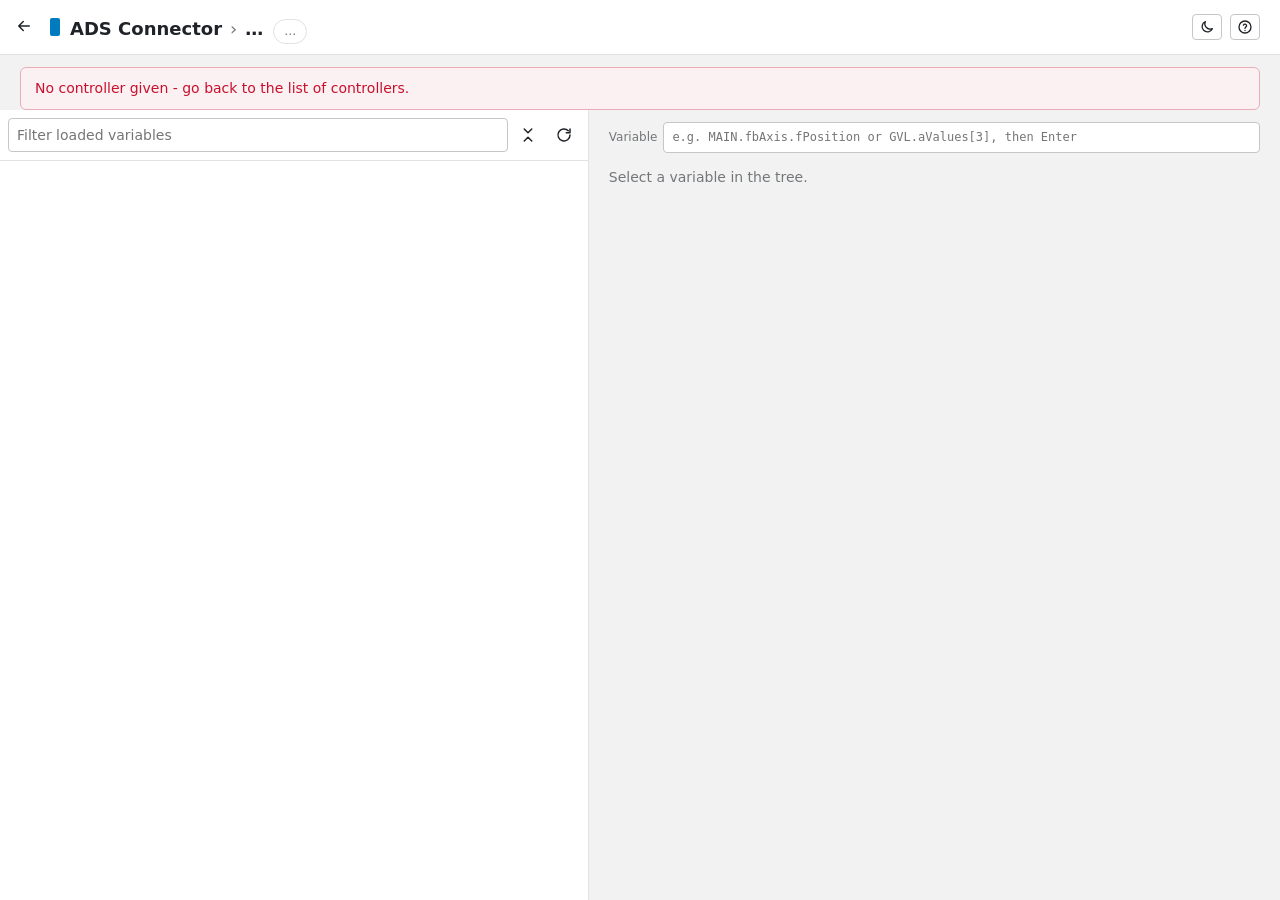
<file: apps/ctrlx-ads-connector/www/browse.html>
<!DOCTYPE html>
<html lang="en">
<head>
  <meta charset="utf-8">
  <meta name="viewport" content="width=device-width, initial-scale=1">
  <title>PLC - ADS Connector</title>
  <!-- Relative URLs only: the page is served below /<snap-name>/ by the ctrlX reverse proxy -->
  <link rel="stylesheet" href="kit.css">
  <link rel="stylesheet" href="style.css">
  <link rel="icon" href="data:,">
</head>
<!-- browse.html?controller=<name>[#<TwinCAT path>]. data-ui-ready: "false" while the tree or a variable loads -->
<body data-ui-ready="false" class="browse-page">
  <svg width="0" height="0" style="position:absolute" aria-hidden="true">
    <symbol id="i-back" viewBox="0 0 24 24"><path d="M19 12H5M11 6l-6 6 6 6"/></symbol>
    <symbol id="i-chevron" viewBox="0 0 24 24"><path d="M9 6l6 6-6 6"/></symbol>
    <symbol id="i-folder" viewBox="0 0 24 24"><path d="M3 7a2 2 0 0 1 2-2h4l2 2h8a2 2 0 0 1 2 2v8a2 2 0 0 1-2 2H5a2 2 0 0 1-2-2z"/></symbol>
    <symbol id="i-variable" viewBox="0 0 24 24"><circle cx="12" cy="12" r="3.5"/><path d="M5 5h14v14H5z"/></symbol>
    <symbol id="i-struct" viewBox="0 0 24 24"><path d="M8 4c-2 0-3 1-3 3v2c0 1.5-1 3-2 3 1 0 2 1.5 2 3v2c0 2 1 3 3 3M16 4c2 0 3 1 3 3v2c0 1.5 1 3 2 3-1 0-2 1.5-2 3v2c0 2-1 3-3 3"/></symbol>
    <symbol id="i-array" viewBox="0 0 24 24"><path d="M8 4H5v16h3M16 4h3v16h-3M9.5 12h.01M12 12h.01M14.5 12h.01"/></symbol>
    <symbol id="i-pointer" viewBox="0 0 24 24"><path d="M5 12h12M13 7l5 5-5 5"/><circle cx="5" cy="12" r="1.5"/></symbol>
    <symbol id="i-text" viewBox="0 0 24 24"><path d="M5 6h14M12 6v13M9 19h6"/></symbol>
    <symbol id="i-collapse" viewBox="0 0 24 24"><path d="M7 4l5 5 5-5M7 20l5-5 5 5"/></symbol>
    <symbol id="i-plus" viewBox="0 0 24 24"><path d="M12 5v14M5 12h14"/></symbol>
    <symbol id="i-trash" viewBox="0 0 24 24"><path d="M4 7h16M10 11v6M14 11v6M6 7l1 13h10l1-13M9 7V4h6v3"/></symbol>
    <symbol id="i-copy" viewBox="0 0 24 24"><rect x="9" y="9" width="11" height="11" rx="2"/><path d="M5 15V5a1 1 0 0 1 1-1h10"/></symbol>
  </svg>

  <header class="topbar">
    <div class="brand">
      <a href="./" id="btn-back" class="tool tool-bare" title="Back to all controllers" aria-label="Back to all controllers"><svg class="ic"><use href="#i-back"/></svg></a>
      <span class="brand-mark" aria-hidden="true"></span>
      <h1><span class="brand-name">ADS Connector</span><span class="crumb-sep" aria-hidden="true">›</span><span id="ctrl-title">…</span></h1>
      <!-- only shown to users who may not do everything ("View only", "Operator") -->
      <span id="role" class="pill pill-role" hidden></span>
      <span id="ctrl-state" class="pill pill-unknown">…</span>
    </div>
    <div class="topbar-right">
      <span id="system-state" class="pill state-pill" hidden title="State of TwinCAT on the controller"></span>
      <span id="plc-state" class="pill state-pill" hidden title="State of the PLC runtime"></span>
      <button type="button" id="btn-theme" class="btn btn-small btn-theme" title="Switch to dark mode"
              aria-label="Dark mode" aria-pressed="false"><svg class="ic"><use href="#i-moon"/></svg></button>
      <div class="menu-wrap">
        <button type="button" id="btn-help" class="btn btn-small btn-help" title="Help" aria-label="Help"
                aria-haspopup="menu" aria-expanded="false" aria-controls="help-menu"><svg class="ic"><use href="#i-help"/></svg></button>
        <div id="help-menu" class="menu" role="menu" aria-label="Help" hidden>
          <a role="menuitem" id="help-page" href="https://github.com/bdkautzman/ctrlx-claude-build-context/tree/main/apps/ctrlx-ads-connector"
             target="_blank" rel="noopener noreferrer"><svg class="ic"><use href="#i-external"/></svg>App page on GitHub</a>
          <button type="button" role="menuitem" id="btn-tutorial"><svg class="ic"><use href="#i-play"/></svg>Tutorial</button>
          <button type="button" role="menuitem" id="btn-about"><svg class="ic"><use href="#i-info"/></svg>About</button>
        </div>
      </div>
    </div>
  </header>

  <div id="banner" class="banner" hidden></div>

  <main class="browser">
    <section class="tree-pane" aria-label="PLC variables">
      <div class="tree-tools">
        <input id="filter" type="search" placeholder="Filter loaded variables" aria-label="Filter loaded variables" autocomplete="off">
        <button type="button" id="btn-collapse" class="tool tool-bare" title="Collapse all" aria-label="Collapse all"><svg class="ic"><use href="#i-collapse"/></svg></button>
        <button type="button" id="btn-reload" class="tool tool-bare" title="Load the symbols again" aria-label="Reload the tree"><svg class="ic"><use href="#i-refresh"/></svg></button>
      </div>
      <div id="tree" class="tree" role="tree" aria-label="PLC variables" tabindex="0"></div>
      <div id="tree-status" class="tree-status muted small" aria-live="polite"></div>
    </section>

    <section class="detail-pane" aria-label="Selected variable">
      <form id="goto-form" class="goto" novalidate>
        <label for="goto" class="muted small">Variable</label>
        <input id="goto" type="text" spellcheck="false" autocomplete="off" placeholder="e.g. MAIN.fbAxis.fPosition or GVL.aValues[3], then Enter"
               title="Type a TwinCAT path and press Enter">
      </form>
      <div id="detail" class="detail"><p class="muted">Select a variable in the tree.</p></div>
    </section>
  </main>

  <!-- add PLC variables to the Data Layer (configure) -->
  <dialog id="node-dialog" aria-labelledby="node-h">
    <form id="node-form" method="dialog" novalidate>
      <h2 id="node-h">Add to Data Layer</h2>
      <p class="small">PLC variable <code id="n-symbol"></code> of <b id="n-ctrl"></b>: <span id="n-what"></span></p>
      <div class="fields fields-dialog">
        <div class="field field-wide"><label for="n-address">Data Layer address
            <span class="info" tabindex="0" role="img" aria-label="Address format"
                  data-tip="Below ctrlx-ads-connector/connections/<controller>/. Levels separated by '/', each of letters, digits, '_' and '-' (max. 64)."></span></label>
          <input id="n-address" name="address" type="text" spellcheck="false" autocomplete="off" maxlength="300"></div>
        <div class="field field-wide"><div class="field-label"><label for="n-writable">Writable</label>
            <span class="info" tabindex="0" role="img" aria-label="Writable"
                  data-tip="On: Data Layer clients (a ctrlX PLC, REST, other apps) may write the node - the value goes straight into the TwinCAT PLC. Their ctrlX Data Layer permissions apply. Constants of the PLC stay read-only."></span></div>
          <span id="n-writable-slot"></span></div>
        <div class="field field-wide one-only"><label for="n-description">Description</label>
          <input id="n-description" name="description" type="text" maxlength="1000" autocomplete="off"></div>
      </div>
      <p class="small address-preview">Address: <code id="n-preview"></code></p>
      <ul id="n-plan" class="plan-list" hidden></ul>
      <ul id="node-errors" class="error-list" hidden></ul>
      <div class="actions">
        <button type="submit" id="btn-node-ok" class="btn btn-primary">Add</button>
        <button type="button" id="btn-node-cancel" class="btn">Cancel</button>
        <span id="node-state" class="muted" aria-live="polite"></span>
      </div>
    </form>
  </dialog>

  <script src="kit.js"></script>
  <script src="common.js"></script>
  <script src="browse.js"></script>
</body>
</html>
</file>
<file: apps/ctrlx-ads-connector/www/kit.css>
/* Shared styles of the kit's apps (templates/python-webapp/www/kit.css): ctrlX-like colors, top bar, cards, buttons,
   forms, settings drawer, help menu, tutorial, info tooltips, light/dark theme. Load it before style.css (the app's
   own styles); keep app styles out of this file, so a newer kit.css from the template can replace it. No external
   fonts/CDNs.
   Colors: the base colors below are the defaults of the settings "style" (kit.js Kit.applyStyle sets the configured
   ones on <html>); everything else is derived from them with color-mix(), so any palette works. <html data-theme=
   "light"|"dark"> (kit.js, the top bar button) picks the light or the dark pair. App styles use the variables only. */
:root {
  --accent: #007bc0;
  --accent-ink: #ffffff;              /* text on the accent: kit.js picks dark or white for the configured accent */
  --panel-light: #ffffff;
  --text-light: #1f2328;
  --panel-dark: #1c2128;
  --text-dark: #e6e8eb;
  --card: var(--panel-light);
  --text: var(--text-light);
  --bg: color-mix(in srgb, var(--card) 94%, var(--text));
  --muted: color-mix(in srgb, var(--text) 62%, var(--card));
  --line: color-mix(in srgb, var(--text) 13%, var(--card));
  --line-strong: color-mix(in srgb, var(--text) 26%, var(--card));
  --hover: color-mix(in srgb, var(--text) 5%, var(--card));
  --field: var(--card);
  --ok: #00884a;
  --warn: #c76b00;
  --err: #c8102e;
  --shadow: rgb(0 0 0 / .16);
  --radius: 6px;
  --mono: ui-monospace, "Cascadia Mono", Consolas, monospace;
  color-scheme: light;
}
:root[data-theme="dark"] {
  --card: var(--panel-dark);
  --text: var(--text-dark);
  --bg: color-mix(in srgb, var(--card) 72%, black);      /* darker than the panels, as the light page is */
  --field: color-mix(in srgb, var(--card) 80%, black);
  --ok: #3fb950;
  --warn: #d29922;
  --err: #f85149;
  --shadow: rgb(0 0 0 / .5);
  color-scheme: dark;                 /* native controls (select lists, color picker, scrollbars) follow */
}
* { box-sizing: border-box; }
html, body { margin: 0; background: var(--bg); color: var(--text);
  font: 14px/1.45 system-ui, -apple-system, "Segoe UI", Roboto, Arial, sans-serif; }
h1 { font-size: 18px; margin: 0; font-weight: 600; white-space: nowrap; overflow: hidden; text-overflow: ellipsis; }
h2 { font-size: 15px; margin: 0 0 12px; font-weight: 600; }
.muted { color: var(--muted); }
.small { font-size: 12px; }
.mono, code { font-family: var(--mono); font-size: 12px; }
[hidden] { display: none !important; }
.ic { width: 18px; height: 18px; fill: none; stroke: currentColor; stroke-width: 2; stroke-linecap: round; stroke-linejoin: round; flex: none; }

/* ---- top bar ------------------------------------------------------------------------------------ */
.topbar { display: flex; align-items: center; justify-content: space-between; gap: 12px;
  padding: 10px 20px; background: var(--card); border-bottom: 1px solid var(--line); min-height: 52px; }
.brand { display: flex; align-items: baseline; gap: 10px; min-width: 0; }
.brand-mark { width: 10px; height: 18px; background: var(--accent); border-radius: 2px; align-self: center; flex: none; }
.topbar-right { display: flex; align-items: center; gap: 8px; flex-wrap: wrap; justify-content: flex-end; }
.topbar-right .pill, .topbar-right .btn { height: 26px; display: inline-flex; align-items: center; }

.pill { padding: 3px 10px; border-radius: 999px; font-size: 12px; border: 1px solid var(--line); white-space: nowrap;
  overflow: hidden; text-overflow: ellipsis; max-width: 420px; }
.pill-ok { color: var(--ok); border-color: color-mix(in srgb, var(--ok) 40%, var(--card)); }
.pill-warn { color: var(--warn); border-color: color-mix(in srgb, var(--warn) 40%, var(--card)); }
.pill-unknown, .pill-role { color: var(--muted); }
.pill-role { background: var(--hover); }

.banner { margin: 12px 20px 0; padding: 10px 14px; border-radius: var(--radius);
  background: color-mix(in srgb, var(--err) 6%, var(--card)); border: 1px solid color-mix(in srgb, var(--err) 35%, var(--card));
  color: var(--err); }

/* ---- pages: tabs under the top bar (kit.js Kit.setupTabs; user's choice 2026-11-09). Narrow: the row scrolls. ---- */
.tabs { display: flex; gap: 4px; padding: 0 16px; background: var(--card); border-bottom: 1px solid var(--line);
  overflow-x: auto; scrollbar-width: thin; }
.tabs a { display: inline-flex; align-items: center; gap: 6px; padding: 11px 14px 9px; border-bottom: 2px solid transparent;
  color: var(--muted); text-decoration: none; white-space: nowrap; }
.tabs a:hover { color: var(--text); background: var(--hover); }
.tabs a[aria-current="page"] { color: var(--accent); border-bottom-color: var(--accent); font-weight: 600; }

/* ---- layout ------------------------------------------------------------------------------------- */
.grid { display: grid; grid-template-columns: repeat(auto-fit, minmax(340px, 1fr)); gap: 16px; padding: 16px 20px 32px; }
.card { background: var(--card); border: 1px solid var(--line); border-radius: var(--radius); padding: 16px; min-width: 0; }
.card-wide { grid-column: 1 / -1; }
.card-head { display: flex; justify-content: space-between; align-items: baseline; gap: 12px; flex-wrap: wrap; }
.kv { display: grid; grid-template-columns: max-content 1fr; gap: 6px 16px; margin: 0; }
.kv dt { color: var(--muted); }
.kv dd { margin: 0; font-variant-numeric: tabular-nums; overflow-wrap: anywhere; }

/* ---- buttons, forms ----------------------------------------------------------------------------- */
.btn { padding: 6px 14px; border-radius: 4px; border: 1px solid var(--line-strong); background: var(--card); font: inherit;
  color: var(--text); cursor: pointer; text-decoration: none; }
.btn:hover { background: var(--hover); }
.btn-primary { background: var(--accent); border-color: var(--accent); color: var(--accent-ink); }
.btn-primary:hover { background: color-mix(in srgb, var(--accent) 88%, black); }
.btn-ghost { border-color: transparent; color: var(--muted); }
.btn:disabled { opacity: .5; cursor: default; }
.btn-small { padding: 3px 8px; font-size: 12px; }
.btn-with-icon { display: inline-flex; align-items: center; gap: 6px; }
.btn-with-icon .ic { width: 14px; height: 14px; }
.tool { display: inline-grid; place-items: center; padding: 0; border: 0; background: none; color: var(--text); cursor: pointer; }
.tool-bare { width: 32px; height: 32px; border-radius: 4px; flex: none; }
.tool:hover { background: var(--hover); }

.fields { display: grid; grid-template-columns: repeat(auto-fill, minmax(220px, 1fr)); gap: 12px 20px; }
fieldset { border: 1px solid var(--line); border-radius: var(--radius); padding: 10px 12px 12px; margin: 0; grid-column: 1 / -1; }
fieldset > .fields { margin-top: 4px; }
legend { font-weight: 600; padding: 0 6px; }
.field { position: relative; }       /* the info tooltip of a field spans the field (stays inside the drawer) */
.field label { display: block; font-size: 12px; color: var(--muted); margin-bottom: 4px; }
.field-label { min-height: 18px; margin-bottom: 4px; }        /* the label and its info icon in one line of text */
.field .field-label label { display: inline; margin-bottom: 0; }   /* also over an app's own ".field label" */
.field .help { font-size: 12px; color: var(--muted); margin-top: 3px; }   /* help text an app puts under a field */
.field-wide { grid-column: 1 / -1; }   /* an app's own control that needs the whole row (field() -> wide: true) */
.field.invalid input, .field.invalid select { border-color: var(--err); }
input[type=text], input[type=number], input[type=password], select {
  width: 100%; padding: 6px 8px; border: 1px solid var(--line-strong); border-radius: 4px; font: inherit;
  background: var(--field); color: var(--text); }
input:focus, select:focus, button:focus-visible { outline: 2px solid color-mix(in srgb, var(--accent) 50%, var(--card)); outline-offset: 1px; }
input:disabled, select:disabled { background: var(--hover); color: var(--muted); }
.checkbox { display: flex; align-items: center; gap: 8px; padding-top: 18px; }

/* true/false: a switch (kit.js Kit.switchInput; user's choice 2026-11-09, the kit's standard for every true/false
   choice). In a form field it sits in a row as high as a text input, so it lines up with the other fields. */
.ctl-row { display: flex; align-items: center; gap: 8px; min-height: 34px; }
.switch { position: relative; width: 40px; height: 22px; padding: 0; flex: none; border-radius: 11px; cursor: pointer;
  border: 1px solid var(--line-strong); background: var(--line-strong); transition: background .15s, border-color .15s; }
.switch::after { content: ""; position: absolute; top: 2px; left: 2px; width: 16px; height: 16px; border-radius: 50%;
  background: #fff; box-shadow: 0 1px 2px rgb(0 0 0 / .3); transition: transform .15s; }
.switch[aria-checked="true"] { background: var(--accent); border-color: var(--accent); }
.switch[aria-checked="true"]::after { transform: translateX(18px); }
.switch:disabled { opacity: .5; cursor: default; }
.switch-state { font-size: 13px; color: var(--muted); min-width: 24px; }
@media (prefers-reduced-motion: reduce) { .switch, .switch::after { transition: none; } }

/* color fields (settings rule format "color"): picker + hex text, kept in step by kit.js */
.color-input { display: flex; align-items: center; gap: 6px; }
.color-picker { flex: none; width: 34px; height: 30px; padding: 1px; border: 1px solid var(--line-strong);
  border-radius: 4px; background: var(--field); cursor: pointer; }
.color-input .color-hex { width: 92px; font-family: var(--mono); font-size: 13px; }

/* ---- info tooltips: <span class="info" tabindex="0" data-tip="..." aria-label="..."> next to a title or label
   (kit.js puts one next to every settings field with a "help" rule). Shows on hover and keyboard focus (also a tap
   on a touch panel). Icon: a filled circle with an "i" cut out (mask on ::before, so it doesn't clip ::after). In a
   .field the tip spans the field; elsewhere it is centered above the icon (.info-end: ends at the icon). ---- */
:root { --info-icon: url("data:image/svg+xml,%3Csvg xmlns='http://www.w3.org/2000/svg' viewBox='0 0 16 16'%3E%3Cpath fill-rule='evenodd' d='M8 0a8 8 0 1 0 0 16A8 8 0 1 0 8 0zM8 3a1.35 1.35 0 1 0 0 2.7A1.35 1.35 0 1 0 8 3zM6.1 6.7h3v4.75h.9v1.45H6.05v-1.45h.95V8.1h-.9z'/%3E%3C/svg%3E"); }
.info { display: inline-block; position: relative; flex: none; width: 13px; height: 13px; margin-left: 5px;
  border-radius: 50%; color: var(--muted); cursor: help;
  vertical-align: calc(.33em - 6.5px); }   /* its middle at the middle of the letters, for any font size (user's note) */
.info::before { content: ""; display: block; width: 100%; height: 100%; background: currentColor;
  -webkit-mask: var(--info-icon) center / contain no-repeat; mask: var(--info-icon) center / contain no-repeat; }
.info:hover, .info:focus { color: var(--text); outline: none; }
.info:focus-visible { box-shadow: 0 0 0 2px var(--card), 0 0 0 3px var(--muted); }
.info::after { content: attr(data-tip); position: absolute; left: 50%; bottom: calc(100% + 6px); transform: translateX(-50%);
  width: max-content; max-width: 260px; padding: 6px 8px; border-radius: 4px; background: var(--text); color: var(--card);
  box-shadow: 0 4px 12px var(--shadow); font: 400 12px/1.4 system-ui, sans-serif; text-align: left; white-space: normal;
  opacity: 0; visibility: hidden; transition: opacity .12s; z-index: 10; pointer-events: none; }
.info:hover::after, .info:focus::after { opacity: 1; visibility: visible; }
.info-end::after { left: auto; right: -6px; transform: none; }
.info-down::after { bottom: auto; top: calc(100% + 6px); left: -6px; transform: none; }   /* below and to the right of the icon (top of a dialog) */
.field .info { position: static; }   /* the tip below the label row, as wide as the field */
.field .info::after { left: 0; right: 0; top: 22px; bottom: auto; transform: none; width: auto; max-width: none; }
@media (prefers-reduced-motion: reduce) { .info::after { transition: none; } }
.actions { display: flex; align-items: center; gap: 8px; margin-top: 16px; flex-wrap: wrap; }
.error { color: var(--err); }
.error-list { color: var(--err); margin: 12px 0 0; padding-left: 18px; }

/* ---- settings drawer: slides in from the right -------------------------------------------------- */
.drawer { position: fixed; top: 0; right: 0; bottom: 0; width: min(560px, 100%); z-index: 20; overflow-y: auto;
  background: var(--card); border-left: 1px solid var(--line); box-shadow: -4px 0 16px var(--shadow);
  padding: 12px 20px 24px; transform: translateX(100%); visibility: hidden;
  transition: transform .22s ease, visibility 0s linear .22s; }
.drawer.open { transform: none; visibility: visible; transition: transform .22s ease; }
.drawer-backdrop { position: fixed; inset: 0; z-index: 19; background: rgb(0 0 0 / .18); }
.drawer-head { align-items: center; }
.drawer-head h2 { margin: 0; }
.drawer-note { margin: 0 0 16px; font-size: 12px; }
@media (prefers-reduced-motion: reduce) { .drawer, .drawer.open { transition: none; } }

/* ---- help menu -------------------------------------------------------------------------------- */
.menu-wrap { position: relative; display: flex; }
.topbar-right .btn-help, .topbar-right .btn-theme { width: 30px; justify-content: center; padding: 0; }
.btn-help .ic, .btn-theme .ic { width: 16px; height: 16px; }
.btn-help[aria-expanded="true"] { background: var(--hover); }
.menu { position: absolute; right: 0; top: calc(100% + 6px); z-index: 30; min-width: 200px; padding: 4px;
  display: flex; flex-direction: column; background: var(--card); border: 1px solid var(--line);
  border-radius: var(--radius); box-shadow: 0 6px 20px var(--shadow); }
.menu [role="menuitem"] { display: flex; align-items: center; gap: 10px; padding: 8px 10px; border: 0; border-radius: 4px;
  background: none; color: var(--text); font: inherit; font-size: 14px; text-align: left; text-decoration: none;
  cursor: pointer; white-space: nowrap; }
.menu [role="menuitem"]:hover, .menu [role="menuitem"]:focus-visible { background: var(--hover); outline: none; }
.menu .ic { width: 16px; height: 16px; color: var(--muted); flex: none; }

/* ---- dialogs: <dialog class="dialog"> (kit.js About); Esc and a click beside it close it ---- */
.dialog { width: min(440px, calc(100% - 32px)); padding: 0; border: 1px solid var(--line); border-radius: var(--radius);
  background: var(--card); color: var(--text); box-shadow: 0 12px 32px var(--shadow); }
.dialog::backdrop { background: rgb(0 0 0 / .3); }
.dialog-body { padding: 12px 12px 18px 18px; }
.dialog-head { align-items: center; margin-bottom: 10px; }
.dialog-head h2 { margin: 0; }
.dialog a { color: var(--accent); }
.about-ai { display: flex; gap: 8px; align-items: flex-start; margin: 16px 6px 0 0; padding: 8px 10px; font-size: 13px;
  border-left: 3px solid var(--accent); border-radius: 4px; background: var(--hover); }
.about-ai .ic { width: 16px; height: 16px; margin-top: 1px; color: var(--accent); }

/* ---- tutorial: card at the bottom of the window (top only when it would hide the control completely),
   ring over the control and under the card (z-index 24 < 25; above the drawer, 20) ---- */
.tour { position: fixed; left: 50%; bottom: 16px; transform: translateX(-50%); z-index: 25;
  width: min(520px, calc(100% - 24px)); padding: 10px 12px 12px 16px; background: var(--card);
  border: 1px solid var(--line); border-left: 3px solid var(--accent); border-radius: var(--radius);
  box-shadow: 0 8px 24px var(--shadow); }
.tour.at-top { bottom: auto; top: 60px; }
.tour-head { display: flex; justify-content: space-between; align-items: center; font-size: 12px; margin-right: -4px; }
.tour h3 { margin: 0 0 4px; font-size: 15px; }
.tour p { margin: 0 0 12px; }
.tour-nav { display: flex; align-items: center; gap: 8px; }
.tour-nav .spacer { flex: 1; }
.btn-arrow { min-width: 40px; height: 32px; padding: 0 10px; display: inline-flex; align-items: center; justify-content: center; gap: 6px; }
.btn-arrow .ic { width: 16px; height: 16px; }
.tour-done { display: none; }
.tour.last #tour-next .ic { display: none; }
.tour.last .tour-done { display: inline; }
.tour-ring { position: fixed; z-index: 24; pointer-events: none; border: 3px solid var(--accent); border-radius: 8px;
  box-shadow: 0 0 0 4px color-mix(in srgb, var(--accent) 28%, transparent); }
.tour-ring.blink { animation: tour-blink 1.1s ease-in-out infinite; }   /* as long as the step is shown */
@keyframes tour-blink {
  0%, 100% { opacity: 1; box-shadow: 0 0 0 4px color-mix(in srgb, var(--accent) 28%, transparent); }
  50% { opacity: .2; box-shadow: 0 0 0 9px color-mix(in srgb, var(--accent) 0%, transparent); }
}
@media (prefers-reduced-motion: reduce) { .tour-ring.blink { animation: none; } }

/* ---- narrow screens (phone, small HMI) ----------------------------------------------------------- */
@media (max-width: 760px) {
  .topbar { padding: 8px 12px; }
  .tabs { padding: 0 8px; }
  .grid { padding: 12px; gap: 12px; grid-template-columns: 1fr; }
  .btn-label { display: none; }
  .tour { bottom: 8px; width: calc(100% - 16px); }
  .tour.at-top { top: 8px; }
}
@media (max-width: 600px) {
  #app-version { display: none; }
}

/* sortable tables (Kit.setupSortable): a click on a column title sorts by it */
th[data-sort] { cursor: pointer; user-select: none; }
th[data-sort]:hover, th[data-sort]:focus-visible { color: var(--text); }
th[data-sort].sorted { color: var(--text); font-weight: 700; }
th[data-sort][data-dir="down"]::after { content: " ↓"; }      /* high to low, Z -> A */
th[data-sort][data-dir="up"]::after { content: " ↑"; }        /* low to high, A -> Z */
</file>
<file: apps/ctrlx-ads-connector/www/style.css>
/* Styles of the ADS Connector pages (start page with controllers + Data Layer nodes, PLC browser). The shared ones
   (colors, top bar, tabs, cards, buttons, forms, info tooltips, settings drawer, help menu, tutorial, dialogs,
   light/dark) are in kit.css, which the pages load first. Colors: only kit.css variables, so dark mode works.
   Tiles, tree and details follow Core Connector's pages. */
:root {
  --selected: color-mix(in srgb, var(--accent) 12%, var(--card));
  --config: #8250df;
}
main h3 { font-size: 13px; margin: 16px 0 6px; font-weight: 600; color: var(--muted); text-transform: uppercase; letter-spacing: .03em; }
.crumb-sep { color: var(--muted); font-weight: 400; margin: 0 8px; }
.banner-warn { background: color-mix(in srgb, var(--warn) 8%, var(--card)); border-color: color-mix(in srgb, var(--warn) 35%, var(--card)); color: var(--warn); }
.btn-danger { color: var(--err); border-color: color-mix(in srgb, var(--err) 45%, var(--card)); }
.btn-danger:hover { background: color-mix(in srgb, var(--err) 6%, var(--card)); }
textarea { width: 100%; padding: 6px 8px; border: 1px solid var(--line-strong); border-radius: 4px; font-family: var(--mono);
  font-size: 12px; resize: vertical; background: var(--field); color: var(--text); }
input[type=search] { width: 100%; padding: 6px 8px; border: 1px solid var(--line-strong); border-radius: 4px; font: inherit;
  background: var(--field); color: var(--text); }
.tile:focus-visible, .row:focus-visible { outline: 2px solid color-mix(in srgb, var(--accent) 50%, var(--card)); outline-offset: 1px; }

/* TwinCAT / PLC states: RUN green, STOP / CONFIG / others orange or violet */
.st-run { color: var(--ok); }
.st-stop { color: var(--warn); }
.st-config { color: var(--config); }
.st-other { color: var(--err); }
.state-pill.st-run { border-color: color-mix(in srgb, var(--ok) 40%, var(--card)); }
.state-pill.st-stop { border-color: color-mix(in srgb, var(--warn) 40%, var(--card)); }
.state-pill.st-config { border-color: color-mix(in srgb, var(--config) 40%, var(--card)); }
.state-pill.st-other { border-color: color-mix(in srgb, var(--err) 40%, var(--card)); }

/* ---- start page --------------------------------------------------------- */
.page { padding: 16px 20px 32px; }
.card { background: var(--card); border: 1px solid var(--line); border-radius: var(--radius); padding: 16px; min-width: 0; }
.card-head { display: flex; justify-content: space-between; align-items: baseline; gap: 12px; flex-wrap: wrap; }
.kv { display: grid; grid-template-columns: max-content 1fr; gap: 6px 16px; margin: 0; }
.kv dt { color: var(--muted); }
.kv dd { margin: 0; font-variant-numeric: tabular-nums; min-width: 0; overflow-wrap: anywhere; }

.tiles { display: grid; grid-template-columns: repeat(auto-fill, minmax(300px, 1fr)); gap: 12px; margin: 4px 0 8px; }
.tile { border: 1px solid var(--line); border-radius: var(--radius); padding: 12px 14px; background: var(--card);
  display: flex; flex-direction: column; gap: 10px; min-width: 0; cursor: pointer; transition: box-shadow .12s, border-color .12s; }
.tile:hover { border-color: color-mix(in srgb, var(--accent) 45%, var(--line)); box-shadow: 0 2px 8px rgba(0, 0, 0, .08); }
.tile-connected { border-left: 4px solid var(--ok); }
.tile-error, .tile-offline { border-left: 4px solid var(--warn); }
.tile-connecting, .tile-disabled { border-left: 4px solid var(--line-strong); }
.tile-disabled { opacity: .75; }
.tile-head { display: flex; justify-content: space-between; align-items: flex-start; gap: 8px; }
.tile-title { min-width: 0; }
.tile-head .pill { flex: none; }
.tile-name { font-size: 15px; font-weight: 600; overflow-wrap: anywhere; }
.tile .sub { overflow-wrap: anywhere; }
.tile .kv { font-size: 13px; }
.tile .kv .state { font-weight: 600; }
.route-hint { font-size: 12px; padding: 6px 8px; border-radius: 4px; background: var(--hover); overflow-wrap: anywhere; }
.route-hint code { font-size: 12px; }
.tile-foot { display: flex; align-items: center; justify-content: space-between; gap: 8px; margin-top: auto; min-height: 26px; flex-wrap: wrap; }
.tile-actions { display: flex; gap: 4px; flex-wrap: wrap; }
.browse-link { display: inline-flex; align-items: center; gap: 6px; color: var(--accent); text-decoration: none; font-size: 13px; }
.browse-link .ic { width: 16px; height: 16px; }
.browse-link:hover { text-decoration: underline; }

/* Data Layer nodes table */
.nodes-tools { display: flex; gap: 8px; align-items: center; margin: 4px 0 10px; flex-wrap: wrap; }
.nodes-tools input[type=search] { flex: 1; min-width: 160px; width: auto; }
.nodes-tools select { width: auto; }
.table-wrap { overflow-x: auto; }
table.nodes { width: 100%; border-collapse: collapse; font-size: 13px; }
.nodes th, .nodes td { text-align: left; padding: 6px 6px; border-bottom: 1px solid var(--line); vertical-align: top; }
.nodes th { font-weight: 500; color: var(--muted); font-size: 12px; white-space: nowrap; }
.nodes td.addr, .nodes td.sym { font-family: var(--mono); font-size: 12px; overflow-wrap: anywhere; min-width: 140px; }
.nodes td.sym a { color: var(--text); text-decoration: none; }
.nodes td.sym a:hover { color: var(--accent); text-decoration: underline; }
.nodes td.val { font-family: var(--mono); font-size: 12px; overflow-wrap: anywhere; max-width: 320px; }
.nodes td.val.bad { color: var(--warn); font-family: inherit; }
.nodes td.type { white-space: nowrap; font-family: var(--mono); font-size: 12px; }
.nodes td.act { width: 1%; white-space: nowrap; }
.nodes tr.empty td { color: var(--muted); }
.access { font-size: 11px; padding: 0 6px; border-radius: 3px; border: 1px solid var(--line); color: var(--muted); white-space: nowrap; }
.access-rw { color: var(--ok); border-color: color-mix(in srgb, var(--ok) 35%, var(--card)); }

/* ---- dialogs ------------------------------------------------------------- */
dialog { border: 1px solid var(--line); border-radius: var(--radius); padding: 20px; width: min(580px, calc(100vw - 32px));
  background: var(--card); color: var(--text); }
dialog::backdrop { background: rgb(0 0 0 / .35); }
.fields-dialog { grid-template-columns: 1fr 1fr; }
.field-row { display: flex; gap: 6px; }
.field-row input { flex: 1; min-width: 0; }
.found { margin-top: 4px; font-size: 12px; color: var(--muted); overflow-wrap: anywhere; }
.found.ok { color: var(--ok); }
.found.bad { color: var(--warn); }
.address-preview { margin: 14px 0 0; overflow-wrap: anywhere; }
.note { margin: 0 0 14px; padding: 6px 10px; border-radius: 4px; background: color-mix(in srgb, var(--warn) 8%, var(--card)); border: 1px solid color-mix(in srgb, var(--warn) 35%, var(--card)); color: var(--text); }
.plan-list { margin: 8px 0 0; padding-left: 18px; max-height: 150px; overflow: auto; font-family: var(--mono); font-size: 12px; }
@media (max-width: 520px) { .fields-dialog { grid-template-columns: 1fr; } }
#controller-dialog, #route-dialog { overflow: visible; }   /* tooltips may reach out of the small dialogs */

/* ---- PLC browser -------------------------------------------------------------- */
.browse-page { height: 100vh; display: flex; flex-direction: column; overflow: hidden; }
.browse-page .topbar { flex: none; padding-left: 8px; }
.browse-page h1 { display: flex; align-items: baseline; min-width: 0; }
#ctrl-title { overflow: hidden; text-overflow: ellipsis; }
.browse-page .banner { flex: none; }
.browser { flex: 1; min-height: 0; display: grid; grid-template-columns: minmax(340px, 46%) 1fr; }
.tree-pane { display: flex; flex-direction: column; min-height: 0; min-width: 0; background: var(--card); border-right: 1px solid var(--line); }
.tree-tools { display: flex; align-items: center; gap: 4px; padding: 8px; border-bottom: 1px solid var(--line); }
.tree-tools input { flex: 1; min-width: 80px; }
.tree-tools .btn { margin-left: 4px; white-space: nowrap; }
.tree { flex: 1; min-height: 0; overflow: auto; padding: 4px 0 12px; font-size: 13px; outline: none; }
.tree-status:not(:empty) { padding: 4px 10px; border-top: 1px solid var(--line); }
.row { display: flex; align-items: center; gap: 6px; padding: 3px 10px 3px calc(var(--depth, 0) * 16px + 6px);
  cursor: pointer; white-space: nowrap; min-width: 0; user-select: none; }
.row:hover { background: var(--hover); }
.row.selected { background: var(--selected); }
.row-msg { cursor: default; padding-left: calc(var(--depth, 0) * 16px + 30px); font-style: italic; white-space: normal; }
.row-msg:hover { background: none; }
.caret { width: 16px; height: 16px; display: inline-grid; place-items: center; color: var(--muted); flex: none; border-radius: 3px; }
.caret .ic { width: 14px; height: 14px; transition: transform .12s; }
.caret:hover { background: var(--line); color: var(--text); }
.row.open > .caret .ic { transform: rotate(90deg); }
.caret-leaf { visibility: hidden; }
.node-ic { width: 15px; height: 15px; color: var(--muted); }
.row .name { flex: 0 1 auto; min-width: 40px; overflow: hidden; text-overflow: ellipsis; }
.row .val { flex: 1 1 auto; min-width: 0; text-align: right; overflow: hidden; text-overflow: ellipsis;
  font-family: var(--mono); font-size: 12px; color: var(--text); padding-left: 12px; }
.row .val-muted { color: var(--muted); }
.row .val-error { color: var(--warn); font-size: 11px; }
.tags { display: inline-flex; gap: 3px; flex: none; }
.tag { font-size: 11px; line-height: 16px; padding: 0 5px; border: 1px solid var(--line); border-radius: 3px; color: var(--muted);
  font-family: var(--mono); white-space: nowrap; max-width: 180px; overflow: hidden; text-overflow: ellipsis; }
.tag-dl { color: var(--accent); border-color: color-mix(in srgb, var(--accent) 40%, var(--card)); font-family: inherit; font-weight: 600; }
.tag-ro { font-family: inherit; }

.detail-pane { min-height: 0; min-width: 0; overflow: auto; padding: 12px 20px 32px; }
.goto { display: flex; align-items: center; gap: 6px; margin-bottom: 14px; }
.goto input { flex: 1; font-family: var(--mono); font-size: 12px; }
.detail-head { display: flex; align-items: center; gap: 8px; flex-wrap: wrap; }
.detail-head .node-ic { width: 20px; height: 20px; }
.detail-name { margin: 0; font-size: 17px; overflow-wrap: anywhere; }
.detail-desc { margin: 8px 0 0; }
.value-box { margin-top: 14px; }
.value-head { display: flex; align-items: baseline; gap: 8px; }
.value-head h3 { margin: 0 0 6px; }
.value-head .small { margin-left: auto; }
pre.value { margin: 0; padding: 10px 12px; background: var(--hover); border: 1px solid var(--line); border-radius: var(--radius);
  font-family: var(--mono); font-size: 13px; white-space: pre-wrap; overflow-wrap: anywhere; max-height: 50vh; overflow: auto; }
pre.value.error { color: var(--warn); }
.write-form h3 { margin-top: 16px; }
.write-row { display: flex; gap: 8px; align-items: flex-start; }
.write-row input, .write-row select, .write-row textarea { flex: 1; }
.write-form > .small { display: block; margin-top: 4px; }
.meta { font-size: 13px; }
.dl-actions { border-top: 1px solid var(--line); padding-top: 14px; margin-top: 20px; }
.dl-actions .kv { align-items: start; }
.dl-actions .kv dt { padding-top: 7px; }
.dl-addrs { display: flex; flex-direction: column; gap: 6px; }
.dl-addrs-many { max-height: 220px; overflow-y: auto; padding-right: 4px; }
.addr-row { display: flex; align-items: center; gap: 6px; }
.addr-row .addr-field { flex: 1; min-width: 0; font-family: var(--mono); font-size: 12px; }
.dl-add { border-top: 1px solid var(--line); padding-top: 14px; margin-top: 20px; }

@media (prefers-reduced-motion: reduce) { .tour-ring.blink { animation: none; } }

@media (max-width: 760px) {
  .topbar { padding: 8px 12px; }
  .page { padding: 12px; }
  .browse-page { height: auto; overflow: visible; }
  .browser { grid-template-columns: 1fr; }
  .tree-pane { border-right: 0; border-bottom: 1px solid var(--line); }
  .tree { max-height: 55vh; }
  .detail-pane { overflow: visible; }
  .btn-label { display: none; }
  .crumb-sep, .brand-name { display: none; }
  .tour { bottom: 8px; width: calc(100% - 16px); }
  .tour.at-top { top: 8px; }
}
/* phone width: one row of top bar (no version, buttons side by side) */
@media (max-width: 600px) {
  #app-version { display: none; }
  .topbar { gap: 8px; }
  .topbar-right { flex-wrap: nowrap; gap: 6px; }
  .nodes th:nth-child(3), .nodes td:nth-child(3) { display: none; }
  /* PLC browser: controller name and its pills in the first row, the state pills and buttons in the second */
  .browse-page .topbar { flex-wrap: wrap; row-gap: 6px; }
  .browse-page .brand { flex: 1 1 100%; }
  .browse-page .topbar-right { flex: 1 1 100%; justify-content: flex-start; }
}
</file>
